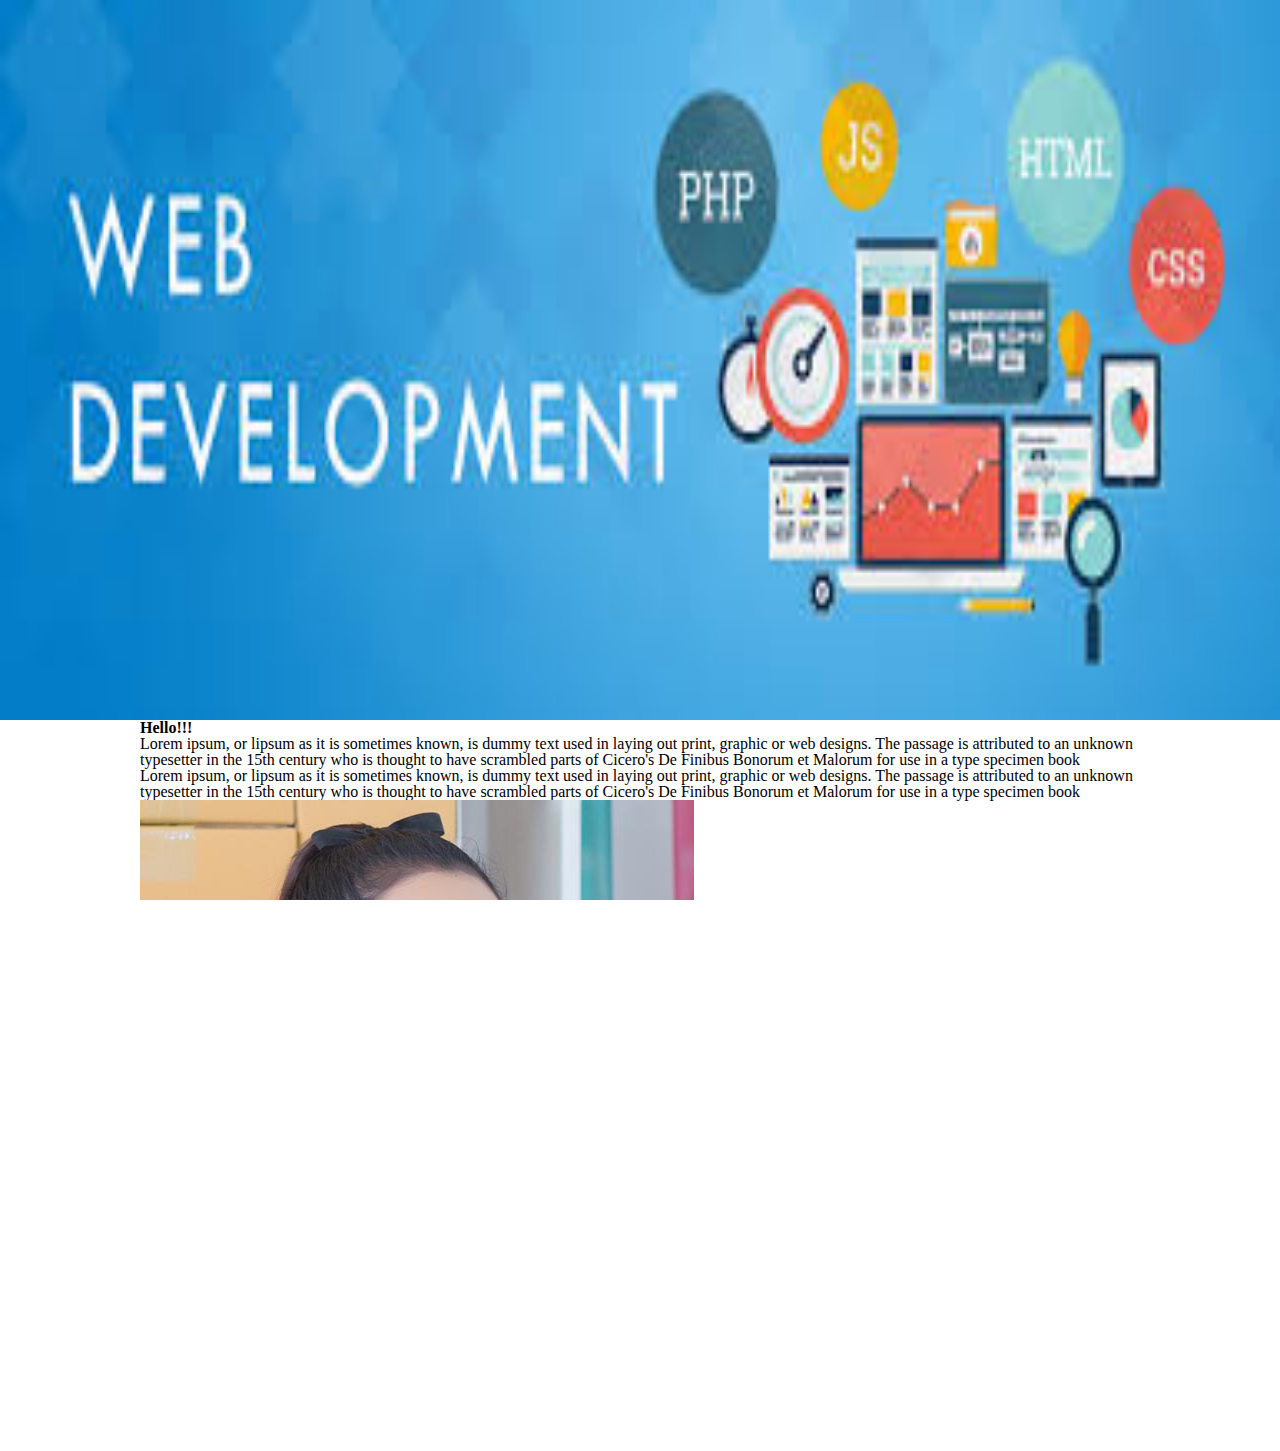
<file: index.html>
<!DOCTYPE html>
<html>
<head>
	<title>Htm,Css,Practice</title>
	<meta charset="utf-8">
	<meta name="viewport" content="width=device-width, initial-scale=1.0">
	<link rel="stylesheet" type="text/css" href="style.css">
</head>
<body>
	<img class="banner" src="./images/banner.jpg" alt="banner">
	<div class="wrapper">
		<article class="info">
			<h2>Hello!!!</h2>
			<p>Lorem ipsum, or lipsum as it is sometimes known, is dummy text used in laying out print, graphic or web designs. The passage is attributed to an unknown typesetter in the 15th century who is thought to have scrambled parts of Cicero's De Finibus Bonorum et Malorum for use in a type specimen book</p>
			<p>Lorem ipsum, or lipsum as it is sometimes known, is dummy text used in laying out print, graphic or web designs. The passage is attributed to an unknown typesetter in the 15th century who is thought to have scrambled parts of Cicero's De Finibus Bonorum et Malorum for use in a type specimen book</p>
		</article>
		<img class="myimage" src="./images/about-me.jpg" alt="pic">
	</div>
</body>
</html>
</file>
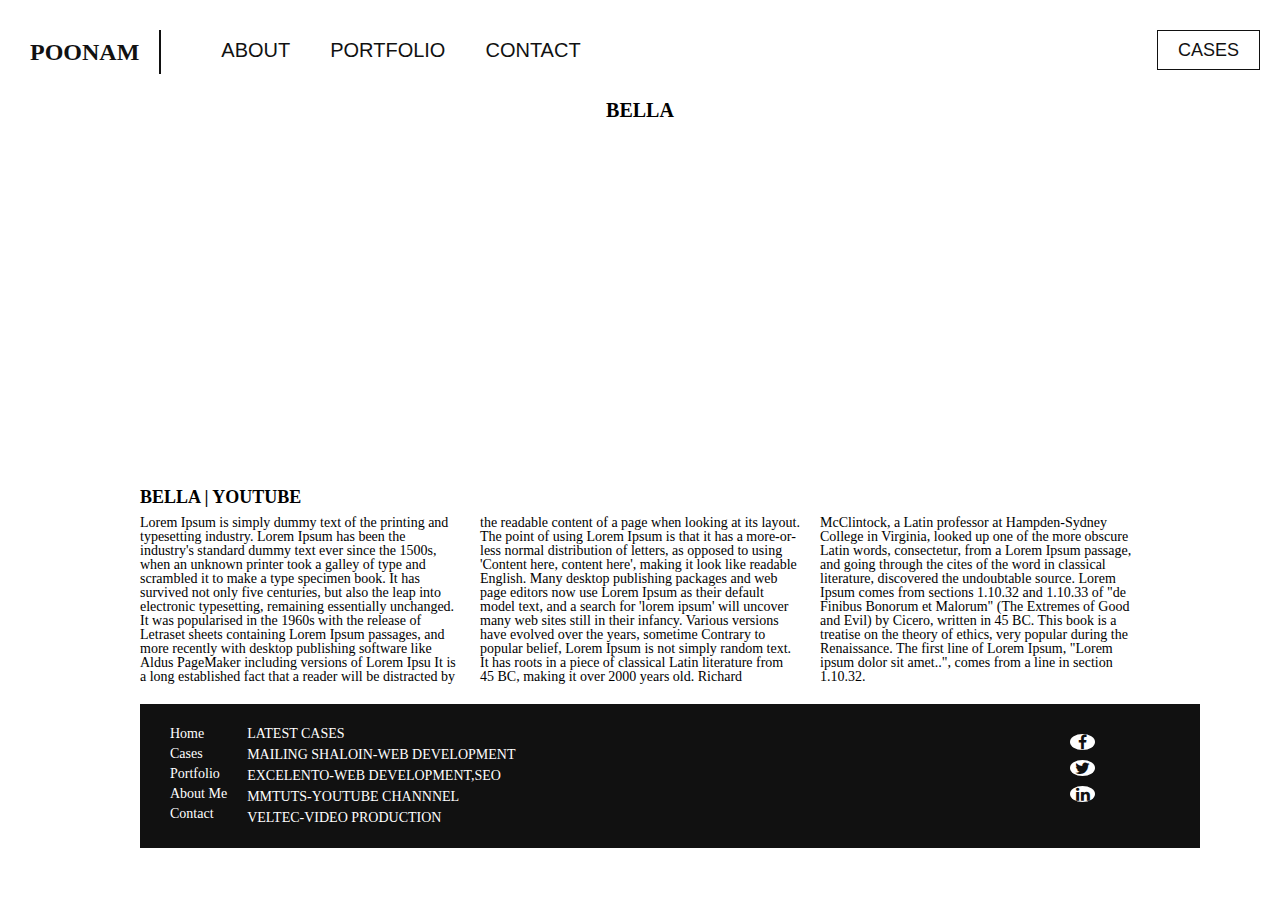
<file: case1.html>
<!DOCTYPE html>
<html>
<head>
	<title>Responsive Website</title>
	<meta charset="utf-8">
	<meta name="viewport" content="width=device-width, initial-scale=1.0">
	<link rel="stylesheet" type="text/css" href="style.css">
	<link href="https://fonts.googleapis.com/css2?family=Cormorant+Garamond:wght@300&display=swap" rel="stylesheet">
	<link rel="stylesheet" href="https://cdnjs.cloudflare.com/ajax/libs/font-awesome/4.7.0/css/font-awesome.min.css">

</head>
<body>
	<header>
	<a class="header-logo" href="#">poonam</a>
	<nav>
		<ul>
			<li><a href="about.html">About</a></li>
			<li><a href="portfolio.html">Portfolio</a></li>
			<li><a href="contact.html">Contact</a></li>
		</ul>
		<a class="header-cases" href="cases.html">Cases</a>
	</nav>	
	</header>
	<main>
		<section class="bella">
			<div class="wrapper">
				<h2>bella</h2>
				<iframe width="800" height="315" src="https://www.youtube.com/embed/WNOBl1mtsMY" frameborder="0" allow="accelerometer; autoplay; clipboard-write; encrypted-media; gyroscope; picture-in-picture" allowfullscreen></iframe>
				<article>
					<h3>bella | youtube</h3>
					<p>Lorem Ipsum is simply dummy text of the printing and typesetting industry. Lorem Ipsum has been the industry's standard dummy text ever since the 1500s, when an unknown printer took a galley of type and scrambled it to make a type specimen book. It has survived not only five centuries, but also the leap into electronic typesetting, remaining essentially unchanged. It was popularised in the 1960s with the release of Letraset sheets containing Lorem Ipsum passages, and more recently with desktop publishing software like Aldus PageMaker including versions of Lorem Ipsu
					It is a long established fact that a reader will be distracted by the readable content of a page when looking at its layout. The point of using Lorem Ipsum is that it has a more-or-less normal distribution of letters, as opposed to using 'Content here, content here', making it look like readable English. Many desktop publishing packages and web page editors now use Lorem Ipsum as their default model text, and a search for 'lorem ipsum' will uncover many web sites still in their infancy. Various versions have evolved over the years, sometime
					Contrary to popular belief, Lorem Ipsum is not simply random text. It has roots in a piece of classical Latin literature from 45 BC, making it over 2000 years old. Richard McClintock, a Latin professor at Hampden-Sydney College in Virginia, looked up one of the more obscure Latin words, consectetur, from a Lorem Ipsum passage, and going through the cites of the word in classical literature, discovered the undoubtable source. Lorem Ipsum comes from sections 1.10.32 and 1.10.33 of "de Finibus Bonorum et Malorum" (The Extremes of Good and Evil) by Cicero, written in 45 BC. This book is a treatise on the theory of ethics, very popular during the Renaissance. The first line of Lorem Ipsum, "Lorem ipsum dolor sit amet..", comes from a line in section 1.10.32.
					</p>
				</article>
			</div>
		</section>
	</main>
	<div class="wrapper">
		<footer>
			<ul class="main-list">
				<li><a href="">Home</a></li>
				<li><a href="">Cases</a></li>
				<li><a href="">Portfolio</a></li>
				<li><a href="">About Me</a></li>
				<li><a href="">Contact</a></li>
			</ul>
			<ul class="second-list">
				<li><p>Latest Cases</p></li>
				<li><a href="">Mailing Shaloin-web development</a></li>
				<li><a href="">excelento-web development,seo</a></li>
				<li><a href="">mmtuts-youtube channnel</a></li>
				<li><a href="">veltec-video production</a></li>
			</ul>
			<div class="footer-img">
				<a href="#" class="fa fa-facebook"></a>
				<a href="#" class="fa fa-twitter"></a>
				<a href="#" class="fa fa-linkedin"></a>
			</div>
		</footer>
	</div>
</body>
</html>
</file>
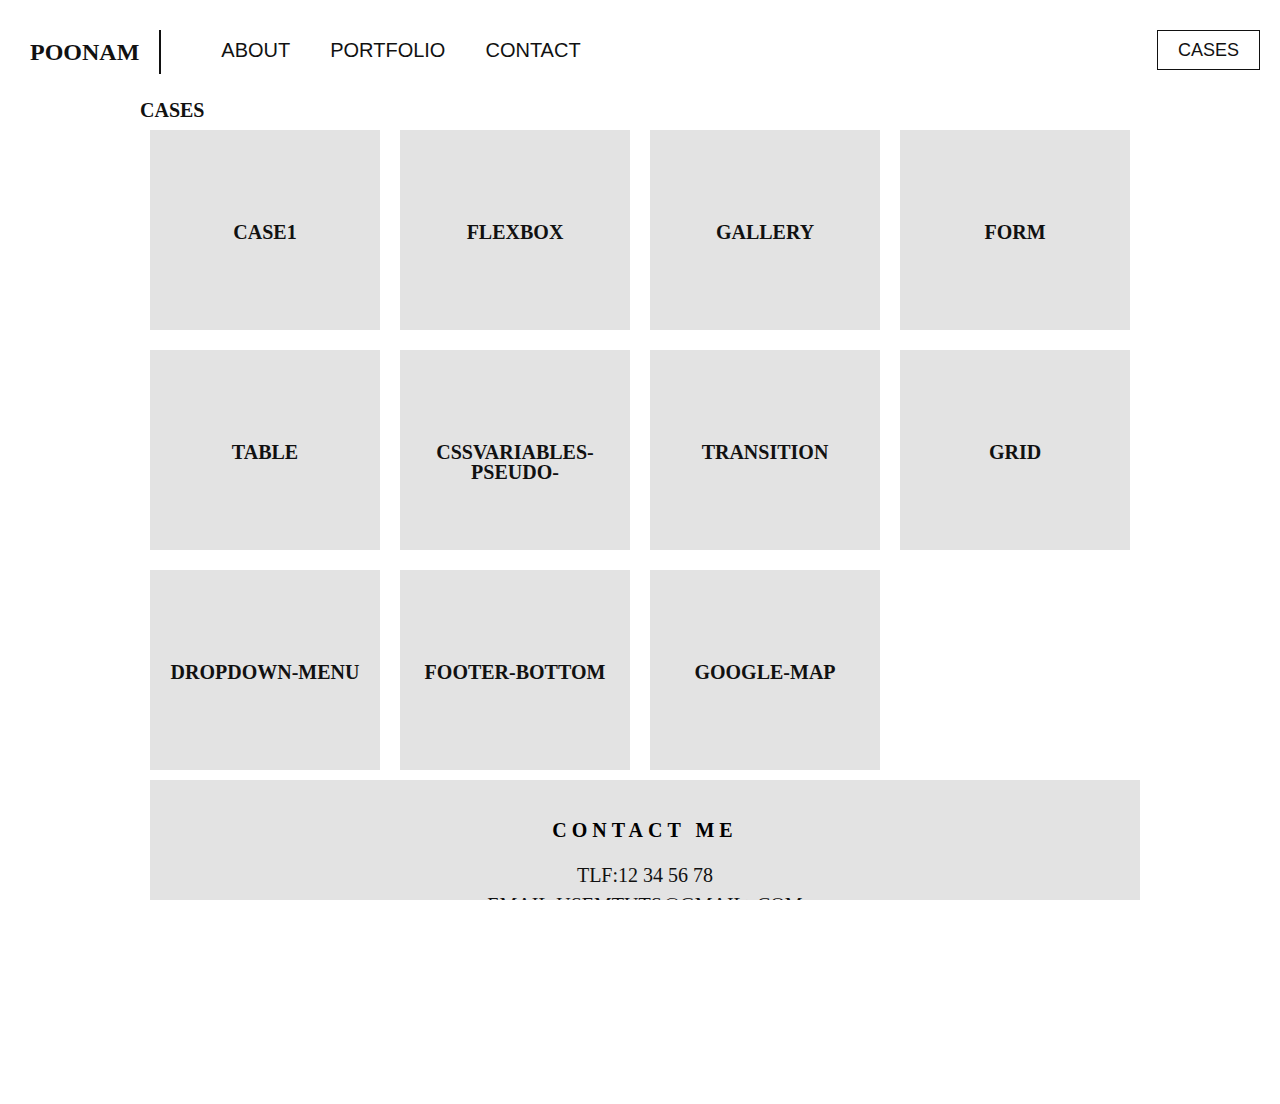
<file: cases.html>
<!DOCTYPE html>
<html>
<head>
	<title>Responsive Website</title>
	<meta charset="utf-8">
	<meta name="viewport" content="width=device-width, initial-scale=1.0">
	<link rel="stylesheet" type="text/css" href="style.css">
	<link href="https://fonts.googleapis.com/css2?family=Cormorant+Garamond:wght@300&display=swap" rel="stylesheet">
	<link rel="stylesheet" href="https://cdnjs.cloudflare.com/ajax/libs/font-awesome/4.7.0/css/font-awesome.min.css">

</head>
<body>
	<header>
	<a class="header-logo" href="#">poonam</a>
	<nav>
		<ul>
			<li><a href="about.html">About</a></li>
			<li><a href="portfolio.html">Portfolio</a></li>
			<li><a href="contact.html">Contact</a></li>
		</ul>
		<a class="header-cases" href="cases.html">Cases</a>
	</nav>	
	</header>
	<main>
		<section class="cases-links">
			<div class="wrapper">
				<h2>Cases</h2>
				<a href="case1.html">
					<div class="cases-link"><p>Case1</p></div>
				</a>
				<a href="flexbox.html">
					<div class="cases-link"><p>Flexbox</p></div>
				</a>
				<a href="gallery.html">
					<div class="cases-link"><p>Gallery</p></div>
				</a>
				<a href="form.html">
					<div class="cases-link"><p>Form</p></div>
				</a>
				<a href="table.html">
					<div class="cases-link" ><p>Table</p></div>
				</a>
				<a href="cssvariables-pseudo-transition.html">
					<div class="cases-link"><p>CssVariables-pseudo-</p></div>
				</a>
				<a href="transition.html">
					<div class="cases-link"><p>Transition</p></div>
				</a>
				<a href="grid.html">
					<div class="cases-link"><p>Grid</p></div>
				</a>
				<a href="dropdownmenu.html">
					<div class="cases-link"><p>Dropdown-Menu</p></div>
				</a>
				<a href="footerbottom.html">
					<div class="cases-link"><p>Footer-bottom</p></div>
				</a>
				<a href="googlemap.html">
					<div class="cases-link"><p>Google-Map</p></div>
				</a>
				<div class="cases-bottom">
					<h3>contact me</h3>
					<p>TLF:12 34 56 78</p>
					<p>EMAIL:USEMTUTS@GMAIL>COM</p>
				</div>
			</div>	
		</section>
	</main>
	<div class="wrapper">
		<footer>
			<ul class="main-list">
				<li><a href="">Home</a></li>
				<li><a href="">Cases</a></li>
				<li><a href="">Portfolio</a></li>
				<li><a href="">About Me</a></li>
				<li><a href="">Contact</a></li>
			</ul>
			<ul class="second-list">
				<li><p>Latest Cases</p></li>
				<li><a href="">Mailing Shaloin-web development</a></li>
				<li><a href="">excelento-web development,seo</a></li>
				<li><a href="">mmtuts-youtube channnel</a></li>
				<li><a href="">veltec-video production</a></li>
			</ul>
			<div class="footer-img">
				<a href="#" class="fa fa-facebook"></a>
				<a href="#" class="fa fa-twitter"></a>
				<a href="#" class="fa fa-linkedin"></a>
			</div>
		</footer>
	</div>
</body>
</html>
</file>
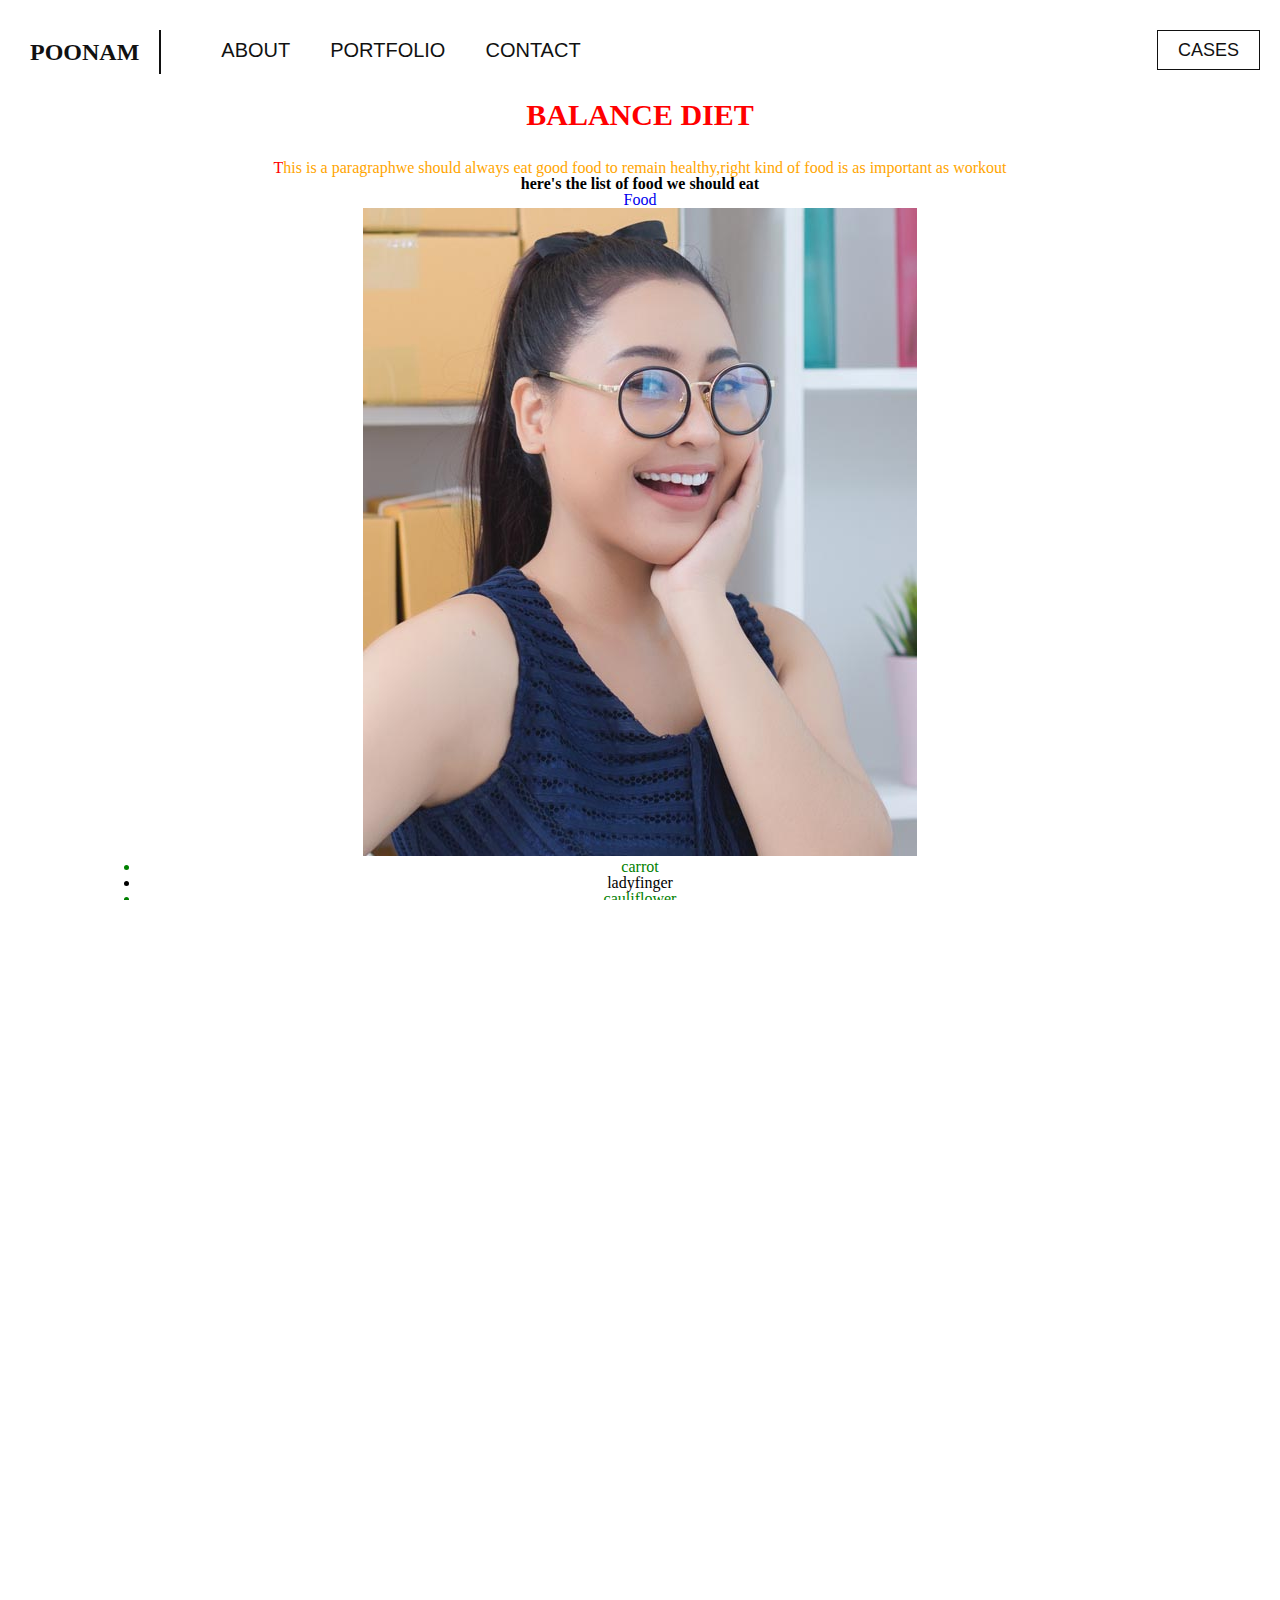
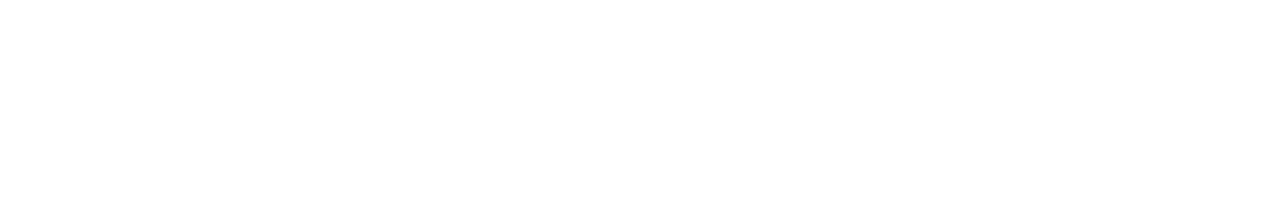
<file: cssvariables-pseudo-transition.html>
<!DOCTYPE html>
<html>
<head>
	<title>Responsive Website</title>
	<meta charset="utf-8">
	<meta name="viewport" content="width=device-width, initial-scale=1.0">
	<link rel="stylesheet" type="text/css" href="style.css">
	<link href="https://fonts.googleapis.com/css2?family=Cormorant+Garamond:wght@300&display=swap" rel="stylesheet">
	<link rel="stylesheet" href="https://cdnjs.cloudflare.com/ajax/libs/font-awesome/4.7.0/css/font-awesome.min.css">

</head>
<body>
	<header>
	<a class="header-logo" href="#">poonam</a>
	<nav>
		<ul>
			<li><a href="about.html">About</a></li>
			<li><a href="portfolio.html">Portfolio</a></li>
			<li><a href="contact.html">Contact</a></li>
		</ul>
		<a class="header-cases" href="cases.html">Cases</a>
	</nav>	
	</header>
	<main>
		<section class="cssvariables-p-t">
			<div class="wrapper">
				<h2>Balance Diet</h2>
				<p>we should always eat good food to remain healthy,right kind of food is as important as workout</p>
				<h3>here's the list of food we should eat</h3>
				<a href="https://foodblog.com">Food</a>
				<ul>
					<li>carrot</li>
					<li>ladyfinger</li>
					<li>cauliflower</li>
					<li>cabbage</li>
					<li>potato</li>
					<li>tomato</li>
				</ul>
				<article>
					<img src="images/about-me.jpg">
					<p>Lorem Ipsum is simply dummy text of the printing and typesetting industry. Lorem Ipsum has been the industry's standard dummy text ever since the 1500s, when an unknown printer took a galley of type and scrambled it to make a type speci</p>
				</article>
			</div>
		</section>
	</main>
	<div class="wrapper">
		<footer>
			<ul class="main-list">
				<li><a href="">Home</a></li>
				<li><a href="caess.html">Cases</a></li>
				<li><a href="">Portfolio</a></li>
				<li><a href="">About Me</a></li>
				<li><a href="">Contact</a></li>
			</ul>
			<ul class="second-list">
				<li><p>Latest Cases</p></li>
				<li><a href="">Mailing Shaloin-web development</a></li>
				<li><a href="">excelento-web development,seo</a></li>
				<li><a href="">mmtuts-youtube channnel</a></li>
				<li><a href="">veltec-video production</a></li>
			</ul>
			<div class="footer-img">
				<a href="#" class="fa fa-facebook"></a>
				<a href="#" class="fa fa-twitter"></a>
				<a href="#" class="fa fa-linkedin"></a>
			</div>
		</footer>
	</div>
</body>
</html>
</file>
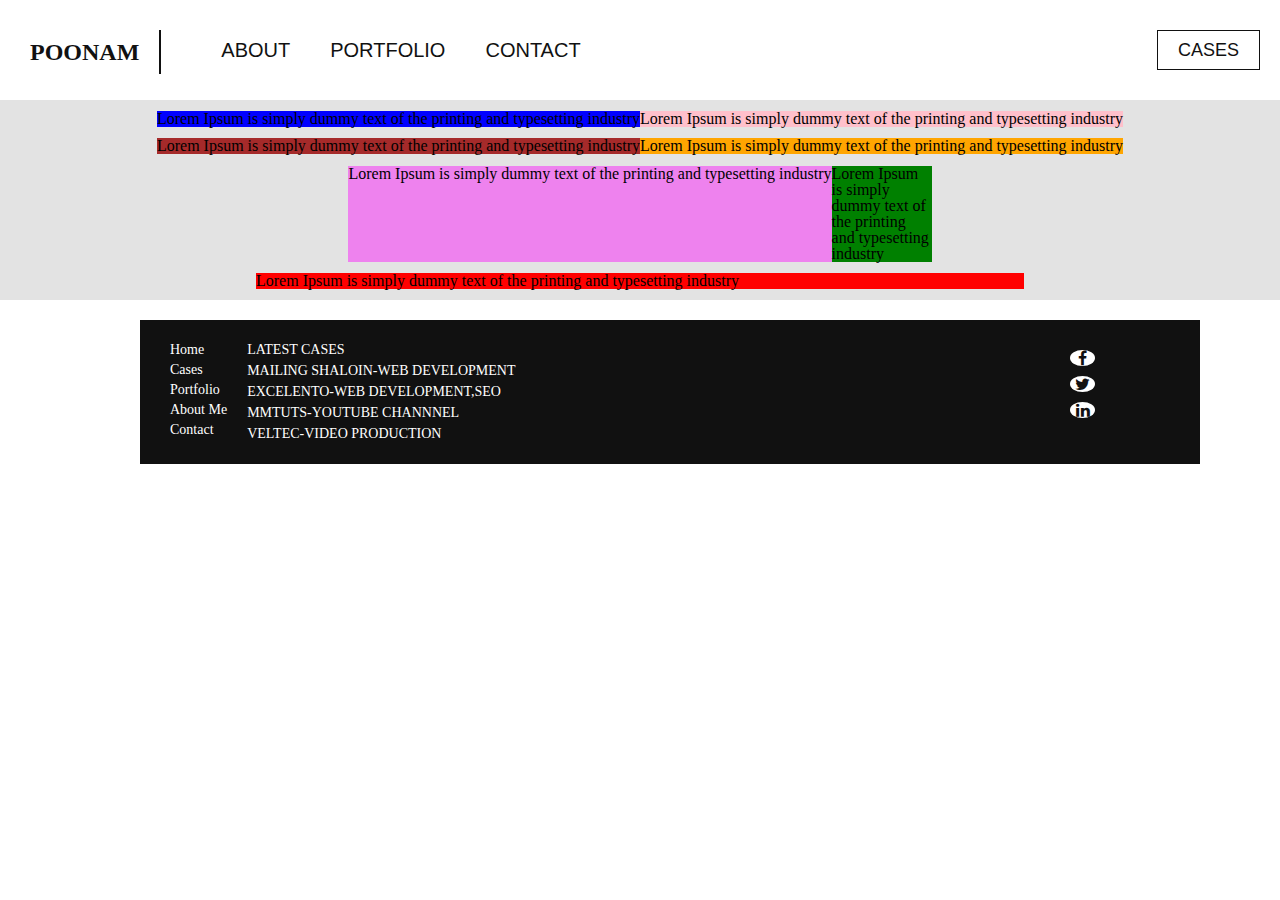
<file: flexbox.html>
<!DOCTYPE html>
<html>
<head>
	<title>Responsive Website</title>
	<meta charset="utf-8">
	<meta name="viewport" content="width=device-width, initial-scale=1.0">
	<link rel="stylesheet" type="text/css" href="style.css">
	<link href="https://fonts.googleapis.com/css2?family=Cormorant+Garamond:wght@300&display=swap" rel="stylesheet">
	<link rel="stylesheet" href="https://cdnjs.cloudflare.com/ajax/libs/font-awesome/4.7.0/css/font-awesome.min.css">
</head>
<body>
	<header>
	<a class="header-logo" href="#">poonam</a>
	<nav>
		<ul>
			<li><a href="about.html">About</a></li>
			<li><a href="portfolio.html">Portfolio</a></li>
			<li><a href="contact.html">Contact</a></li>
		</ul>
		<a class="header-cases" href="cases.html">Cases</a>
	</nav>	
	</header>
	<main>
		<div class="container">
			<div class="items1" style="background-color: red">
				<p>Lorem Ipsum is simply dummy text of the printing and typesetting industry</p>
			</div>
			<div class="items2" style="background-color:green">
				<p>Lorem Ipsum is simply dummy text of the printing and typesetting industry</p>
			</div>	
			<div class="items" style="background-color:blue">
				<p>Lorem Ipsum is simply dummy text of the printing and typesetting industry</p>
			</div>	
			<div class="items" style="background-color:pink">
				<p>Lorem Ipsum is simply dummy text of the printing and typesetting industry</p>
			</div>	
			<div class="items" style="background-color:brown">
				<p>Lorem Ipsum is simply dummy text of the printing and typesetting industry</p>
			</div>	
			<div class="items" style="background-color:orange">
				<p>Lorem Ipsum is simply dummy text of the printing and typesetting industry</p>
			</div>	
			<div class="items" style="background-color:violet">
				<p>Lorem Ipsum is simply dummy text of the printing and typesetting industry</p>
			</div>		
		</div>
	</main>
		
	<div class="wrapper">
		<footer>
			<ul class="main-list">
				<li><a href="">Home</a></li>
				<li><a href="">Cases</a></li>
				<li><a href="">Portfolio</a></li>
				<li><a href="">About Me</a></li>
				<li><a href="">Contact</a></li>
			</ul>
			<ul class="second-list">
				<li><p>Latest Cases</p></li>
				<li><a href="">Mailing Shaloin-web development</a></li>
				<li><a href="">excelento-web development,seo</a></li>
				<li><a href="">mmtuts-youtube channnel</a></li>
				<li><a href="">veltec-video production</a></li>
			</ul>
			<div class="footer-img">
				<a href="#" class="fa fa-facebook"></a>
				<a href="#" class="fa fa-twitter"></a>
				<a href="#" class="fa fa-linkedin"></a>
			</div>
		</footer>
	</div>
</body>
</html>
</file>
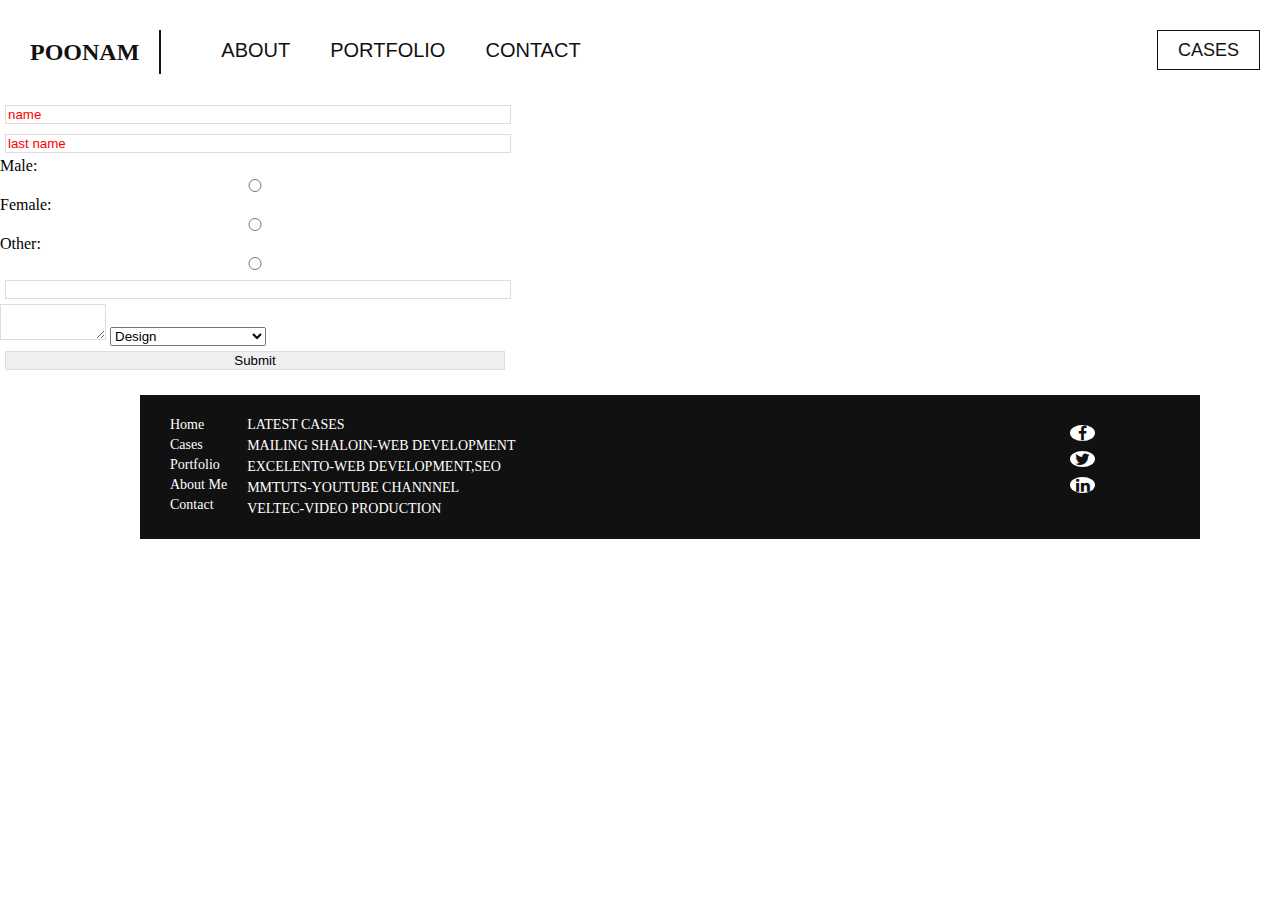
<file: form.html>
<!DOCTYPE html>
<html>
<head>
	<title>Responsive Website</title>
	<meta charset="utf-8">
	<meta name="viewport" content="width=device-width, initial-scale=1.0">
	<link rel="stylesheet" type="text/css" href="style.css">
	<link href="https://fonts.googleapis.com/css2?family=Cormorant+Garamond:wght@300&display=swap" rel="stylesheet">
	<link rel="stylesheet" href="https://cdnjs.cloudflare.com/ajax/libs/font-awesome/4.7.0/css/font-awesome.min.css">

</head>
<body>
	<header>
	<a class="header-logo" href="#">poonam</a>
	<nav>
		<ul>
			<li><a href="about.html">About</a></li>
			<li><a href="portfolio.html">Portfolio</a></li>
			<li><a href="contact.html">Contact</a></li>
		</ul>
		<a class="header-cases" href="cases.html">Cases</a>
	</nav>	
	</header>
	<main>
		<form>
			<input type="text" name="name" placeholder="name">
			<input type="text" name="lastname" placeholder="last name">
			Male:<input type="radio" name="gender" value="male">
			Female:<input type="radio" name="gender" value="female">
			Other:<input type="radio" name="gender" value="Other">
			<input type="password" name="password">
			<textarea name="textarea"></textarea>
			<select name="web development">
				<option value="design">Design</option>
				<option value="Frontend">Frontend development</option>
				<option value="backend">Backend development</option>
			</select>
			<input type="submit" name="submit">
		</form>
	</main>
	<div class="wrapper">
		<footer>
			<ul class="main-list">
				<li><a href="">Home</a></li>
				<li><a href="">Cases</a></li>
				<li><a href="">Portfolio</a></li>
				<li><a href="">About Me</a></li>
				<li><a href="">Contact</a></li>
			</ul>
			<ul class="second-list">
				<li><p>Latest Cases</p></li>
				<li><a href="">Mailing Shaloin-web development</a></li>
				<li><a href="">excelento-web development,seo</a></li>
				<li><a href="">mmtuts-youtube channnel</a></li>
				<li><a href="">veltec-video production</a></li>
			</ul>
			<div class="footer-img">
				<a href="#" class="fa fa-facebook"></a>
				<a href="#" class="fa fa-twitter"></a>
				<a href="#" class="fa fa-linkedin"></a>
			</div>
		</footer>
	</div>
</body>
</html>
</file>
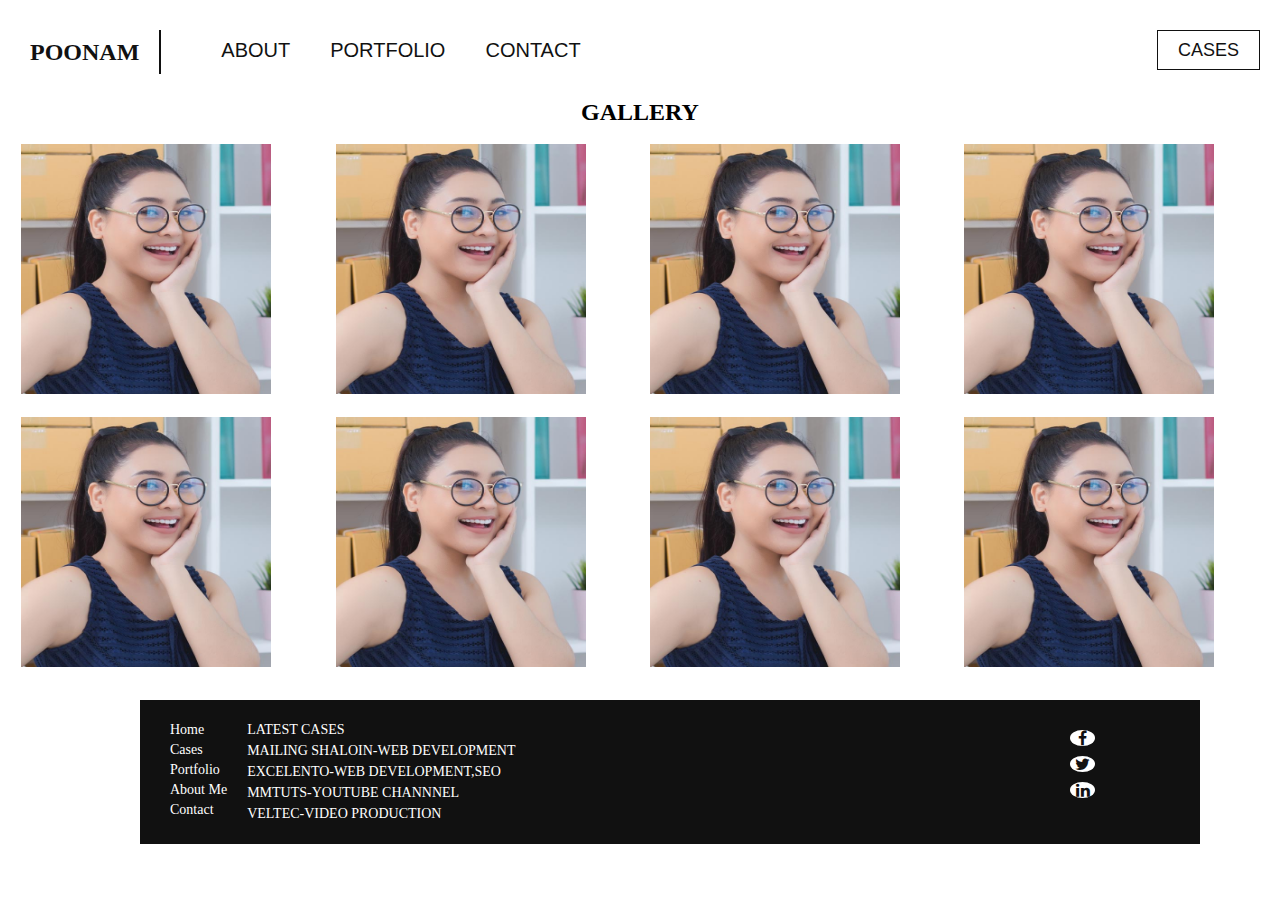
<file: gallery.html>
<!DOCTYPE html>
<html>
<head>
	<title>Responsive Website</title>
	<meta charset="utf-8">
	<meta name="viewport" content="width=device-width, initial-scale=1.0">
	<link rel="stylesheet" type="text/css" href="style.css">
	<link href="https://fonts.googleapis.com/css2?family=Cormorant+Garamond:wght@300&display=swap" rel="stylesheet">
	<link rel="stylesheet" href="https://cdnjs.cloudflare.com/ajax/libs/font-awesome/4.7.0/css/font-awesome.min.css">

</head>
<body>
	<header>
	<a class="header-logo" href="#">poonam</a>
	<nav>
		<ul>
			<li><a href="about.html">About</a></li>
			<li><a href="portfolio.html">Portfolio</a></li>
			<li><a href="contact.html">Contact</a></li>
		</ul>
		<a class="header-cases" href="cases.html">Cases</a>
	</nav>	
	</header>
	<main>
		<div class="gallery-heading">
			<h2>Gallery</h2>
		</div>
		<section class="gallery-container">
			<a href="#" class="gallery-item">
				<img src="images/about-me.jpg">
			</a>
			<a href="#" class="gallery-item">
				<img src="images/about-me.jpg">
			</a>
			<a href="#" class="gallery-item">
				<img src="images/about-me.jpg">
			</a>
			<a href="#" class="gallery-item">
				<img src="images/about-me.jpg">
			</a>
			<a href="#" class="gallery-item">
				<img src="images/about-me.jpg">
			</a>
			<a href="#" class="gallery-item">
				<img src="images/about-me.jpg">
			</a>
			<a href="#" class="gallery-item">
				<img src="images/about-me.jpg">
			</a>
			<a href="#" class="gallery-item">
				<img src="images/about-me.jpg">
			</a>
		</section>
	</main>
	<div class="wrapper">
		<footer>
			<ul class="main-list">
				<li><a href="">Home</a></li>
				<li><a href="">Cases</a></li>
				<li><a href="">Portfolio</a></li>
				<li><a href="">About Me</a></li>
				<li><a href="">Contact</a></li>
			</ul>
			<ul class="second-list">
				<li><p>Latest Cases</p></li>
				<li><a href="">Mailing Shaloin-web development</a></li>
				<li><a href="">excelento-web development,seo</a></li>
				<li><a href="">mmtuts-youtube channnel</a></li>
				<li><a href="">veltec-video production</a></li>
			</ul>
			<div class="footer-img">
				<a href="#" class="fa fa-facebook"></a>
				<a href="#" class="fa fa-twitter"></a>
				<a href="#" class="fa fa-linkedin"></a>
			</div>
		</footer>
	</div>
</body>
</html>
</file>
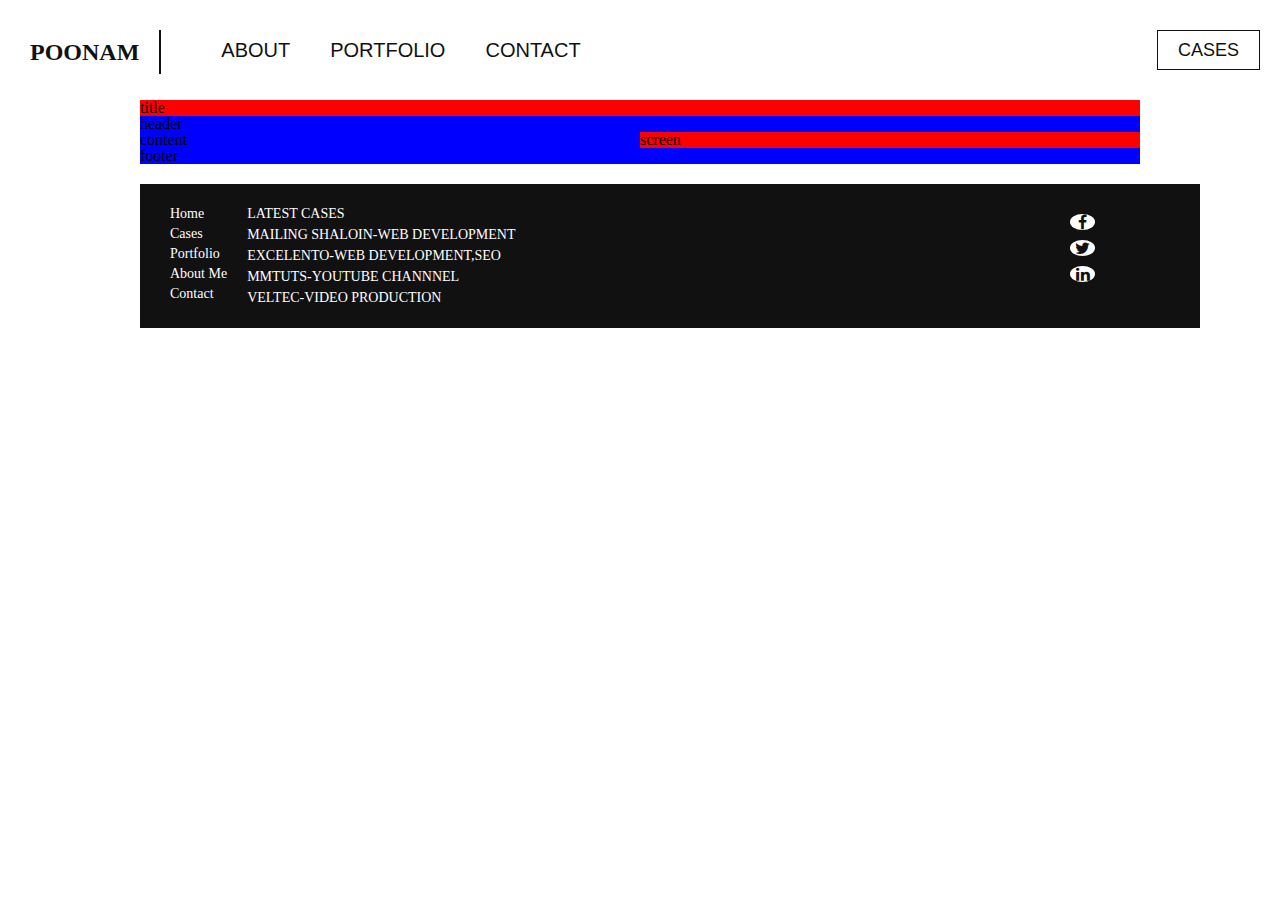
<file: grid.html>
<!DOCTYPE html>
<html>
<head>
	<title>Responsive Website</title>
	<meta charset="utf-8">
	<meta name="viewport" content="width=device-width, initial-scale=1.0">
	<link rel="stylesheet" type="text/css" href="style.css">
	<link href="https://fonts.googleapis.com/css2?family=Cormorant+Garamond:wght@300&display=swap" rel="stylesheet">
	<link rel="stylesheet" href="https://cdnjs.cloudflare.com/ajax/libs/font-awesome/4.7.0/css/font-awesome.min.css">
</head>
<body>
	<header>
	<a class="header-logo" href="#">poonam</a>
	<nav>
		<ul>
			<li><a href="about.html">About</a></li>
			<li><a href="portfolio.html">Portfolio</a></li>
			<li><a href="contact.html">Contact</a></li>
		</ul>
		<a class="header-cases" href="cases.html">Cases</a>
	</nav>	
	</header>
	<main>
		<section class="grid">
			<div class="header">header</div>
			<div class="title">title</div>
			<div class="content">content</div>
			<div class="screen">screen</div>
			<div class="footer">footer</div>
		</section>
	</main>
	<div class="wrapper">
		<footer>
			<ul class="main-list">
				<li><a href="">Home</a></li>
				<li><a href="caess.html">Cases</a></li>
				<li><a href="">Portfolio</a></li>
				<li><a href="">About Me</a></li>
				<li><a href="">Contact</a></li>
			</ul>
			<ul class="second-list">
				<li><p>Latest Cases</p></li>
				<li><a href="">Mailing Shaloin-web development</a></li>
				<li><a href="">excelento-web development,seo</a></li>
				<li><a href="">mmtuts-youtube channnel</a></li>
				<li><a href="">veltec-video production</a></li>
			</ul>
			<div class="footer-img">
				<a href="#" class="fa fa-facebook"></a>
				<a href="#" class="fa fa-twitter"></a>
				<a href="#" class="fa fa-linkedin"></a>
			</div>
		</footer>
	</div>
</body>
</html>
</file>
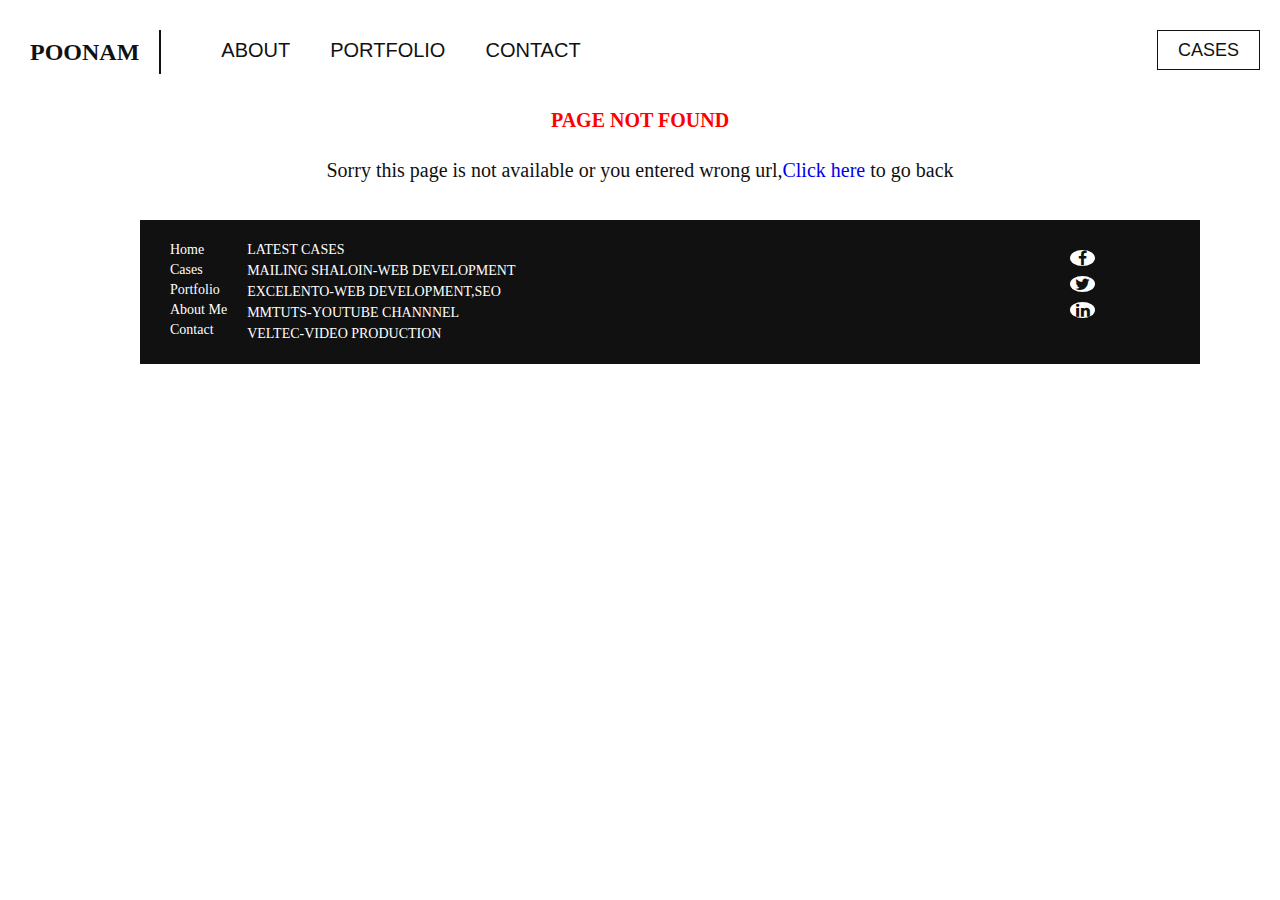
<file: pagenotfound.html>
<!DOCTYPE html>
<html>
<head>
	<title>Responsive Website</title>
	<meta charset="utf-8">
	<meta name="viewport" content="width=device-width, initial-scale=1.0">
	<link rel="stylesheet" type="text/css" href="style.css">
	<link href="https://fonts.googleapis.com/css2?family=Cormorant+Garamond:wght@300&display=swap" rel="stylesheet">
	<link rel="stylesheet" href="https://cdnjs.cloudflare.com/ajax/libs/font-awesome/4.7.0/css/font-awesome.min.css">

</head>
<body>
	<header>
	<a class="header-logo" href="#">poonam</a>
	<nav>
		<ul>
			<li><a href="about.html">About</a></li>
			<li><a href="portfolio.html">Portfolio</a></li>
			<li><a href="contact.html">Contact</a></li>
		</ul>
		<a class="header-cases" href="cases.html">Cases</a>
	</nav>	
	</header>
	<main>
		<section class="page-not-found">
			<div class="wrapper">
				<h2>Page not found</h2>
				<p>Sorry this page is not available or you entered wrong url,<a href="INDEX.HTML">Click here</a> to go back</p>
			</div>
		</section>
	</main>
	<div class="wrapper">
		<footer>
			<ul class="main-list">
				<li><a href="">Home</a></li>
				<li><a href="caess.html">Cases</a></li>
				<li><a href="">Portfolio</a></li>
				<li><a href="">About Me</a></li>
				<li><a href="">Contact</a></li>
			</ul>
			<ul class="second-list">
				<li><p>Latest Cases</p></li>
				<li><a href="">Mailing Shaloin-web development</a></li>
				<li><a href="">excelento-web development,seo</a></li>
				<li><a href="">mmtuts-youtube channnel</a></li>
				<li><a href="">veltec-video production</a></li>
			</ul>
			<div class="footer-img">
				<a href="#" class="fa fa-facebook"></a>
				<a href="#" class="fa fa-twitter"></a>
				<a href="#" class="fa fa-linkedin"></a>
			</div>
		</footer>
	</div>
</body>
</html>
</file>
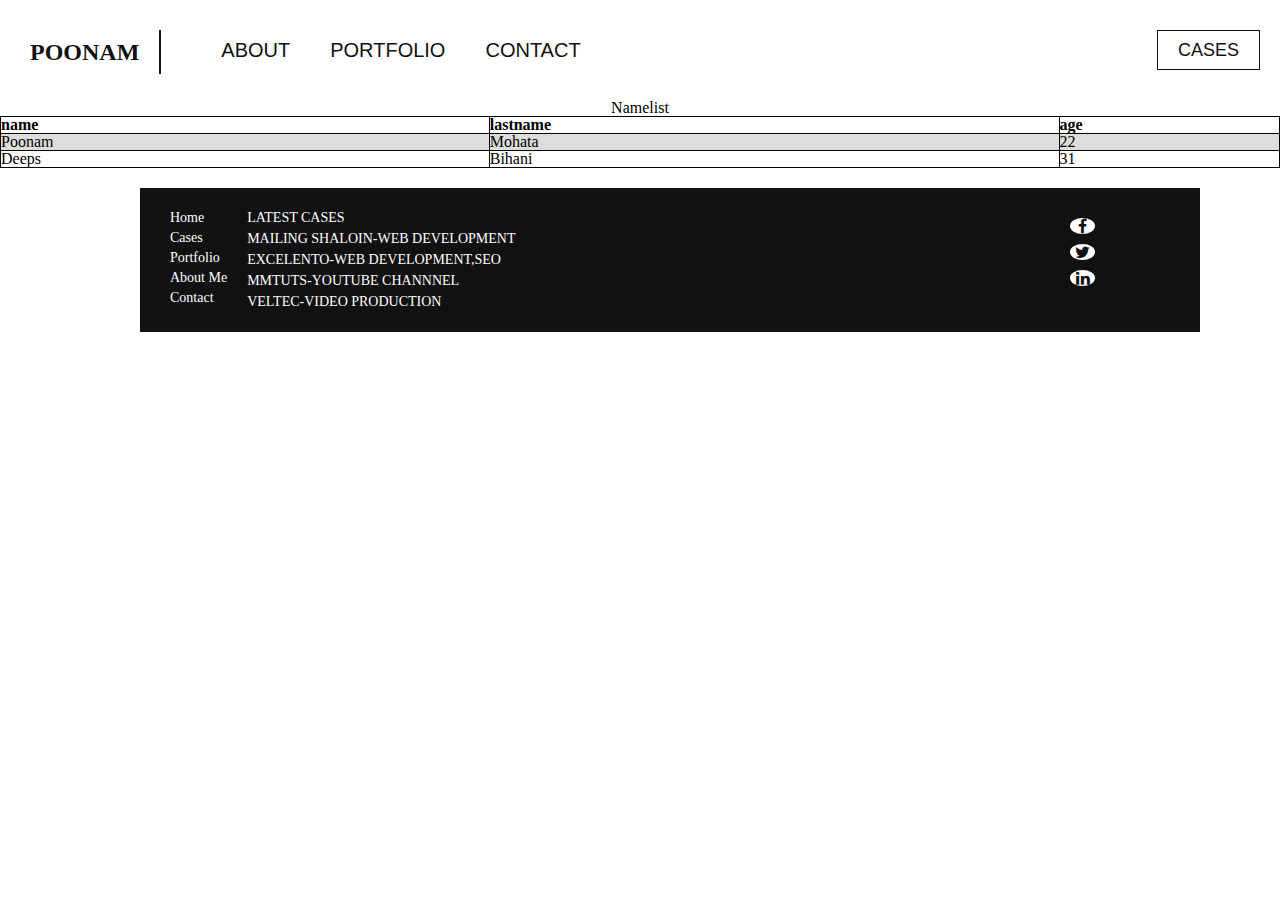
<file: table.html>
<!DOCTYPE html>
<html>
<head>
	<title>Responsive Website</title>
	<meta charset="utf-8">
	<meta name="viewport" content="width=device-width, initial-scale=1.0">
	<link rel="stylesheet" type="text/css" href="style.css">
	<link href="https://fonts.googleapis.com/css2?family=Cormorant+Garamond:wght@300&display=swap" rel="stylesheet">
	<link rel="stylesheet" href="https://cdnjs.cloudflare.com/ajax/libs/font-awesome/4.7.0/css/font-awesome.min.css">

</head>
<body>
	<header>
	<a class="header-logo" href="#">poonam</a>
	<nav>
		<ul>
			<li><a href="about.html">About</a></li>
			<li><a href="portfolio.html">Portfolio</a></li>
			<li><a href="contact.html">Contact</a></li>
		</ul>
		<a class="header-cases" href="cases.html">Cases</a>
	</nav>	
	</header>
	<main>
		<table>
			<caption>Namelist</caption>
			<tr>
				<th>name</th>
				<th>lastname</th>
				<th>age</th>
			</tr>
			<tr>
				<td>Poonam</td>
				<td>Mohata</td>
				<td>22</td>
			</tr>
			<tr>
				<td>Deeps</td>
				<td>Bihani</td>
				<td>31</td>
			</tr>	
		</table>
	</main>
	<div class="wrapper">
		<footer>
			<ul class="main-list">
				<li><a href="">Home</a></li>
				<li><a href="">Cases</a></li>
				<li><a href="">Portfolio</a></li>
				<li><a href="">About Me</a></li>
				<li><a href="">Contact</a></li>
			</ul>
			<ul class="second-list">
				<li><p>Latest Cases</p></li>
				<li><a href="">Mailing Shaloin-web development</a></li>
				<li><a href="">excelento-web development,seo</a></li>
				<li><a href="">mmtuts-youtube channnel</a></li>
				<li><a href="">veltec-video production</a></li>
			</ul>
			<div class="footer-img">
				<a href="#" class="fa fa-facebook"></a>
				<a href="#" class="fa fa-twitter"></a>
				<a href="#" class="fa fa-linkedin"></a>
			</div>
		</footer>
	</div>
</body>
</html>
</file>
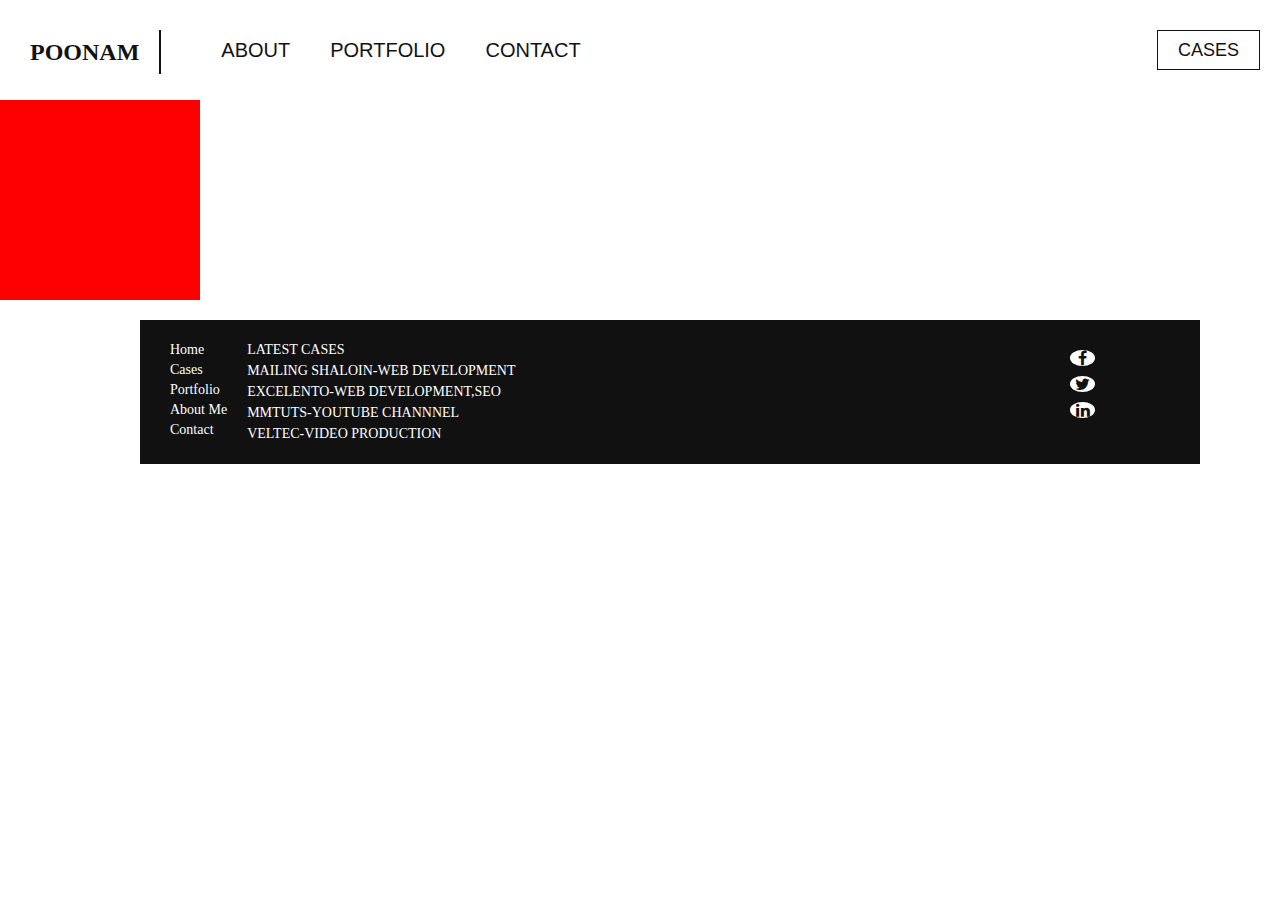
<file: transition.html>
<!DOCTYPE html>
<html>
<head>
	<title>Responsive Website</title>
	<meta charset="utf-8">
	<meta name="viewport" content="width=device-width, initial-scale=1.0">
	<link rel="stylesheet" type="text/css" href="style.css">
	<link href="https://fonts.googleapis.com/css2?family=Cormorant+Garamond:wght@300&display=swap" rel="stylesheet">
	<link rel="stylesheet" href="https://cdnjs.cloudflare.com/ajax/libs/font-awesome/4.7.0/css/font-awesome.min.css">
</head>
<body>
	<header>
	<a class="header-logo" href="#">poonam</a>
	<nav>
		<ul>
			<li><a href="about.html">About</a></li>
			<li><a href="portfolio.html">Portfolio</a></li>
			<li><a href="contact.html">Contact</a></li>
		</ul>
		<a class="header-cases" href="cases.html">Cases</a>
	</nav>	
	</header>
	<main>
		<section class="transition">
			<div>
			</div>
		</section>
	</main>
	<div class="wrapper">
		<footer>
			<ul class="main-list">
				<li><a href="">Home</a></li>
				<li><a href="caess.html">Cases</a></li>
				<li><a href="">Portfolio</a></li>
				<li><a href="">About Me</a></li>
				<li><a href="">Contact</a></li>
			</ul>
			<ul class="second-list">
				<li><p>Latest Cases</p></li>
				<li><a href="">Mailing Shaloin-web development</a></li>
				<li><a href="">excelento-web development,seo</a></li>
				<li><a href="">mmtuts-youtube channnel</a></li>
				<li><a href="">veltec-video production</a></li>
			</ul>
			<div class="footer-img">
				<a href="#" class="fa fa-facebook"></a>
				<a href="#" class="fa fa-twitter"></a>
				<a href="#" class="fa fa-linkedin"></a>
			</div>
		</footer>
	</div>
</body>
</html>
</file>
<file: style.css>
/*
html5doctor.com Reset Stylesheet
v1.6.1
Last Updated: 2010-09-17
Author: Richard Clark - http://richclarkdesign.com
Twitter: @rich_clark
*/

html, body, div, span, object, iframe,
h1, h2, h3, h4, h5, h6, p, blockquote, pre,
abbr, address, cite, code,
del, dfn, em, img, ins, kbd, q, samp,
small, strong, sub, sup, var,
b, i,
dl, dt, dd, ol, ul, li,
fieldset, form, label, legend,
table, caption, tbody, tfoot, thead, tr, th, td,
article, aside, canvas, details, figcaption, figure,
footer, header, hgroup, menu, nav, section, summary,
time, mark, audio, video {
    margin:0;
    padding:0;
    border:0;
    outline:0;
    font-size:100%;
    vertical-align:baseline;
    background:transparent;
}

body {
    line-height:1;
}

article,aside,details,figcaption,figure,
footer,header,hgroup,menu,nav,section {
    display:block;
}

nav ul {
    list-style:none;
}

blockquote, q {
    quotes:none;
}

blockquote:before, blockquote:after,
q:before, q:after {
    content:'';
    content:none;
}

a {
    margin:0;
    padding:0;
    font-size:100%;
    vertical-align:baseline;
    background:transparent;
}

/* change colours to suit your needs */
ins {
    background-color:#ff9;
    color:#000;
    text-decoration:none;
}

/* change colours to suit your needs */
mark {
    background-color:#ff9;
    color:#000;
    font-style:italic;
    font-weight:bold;
}

del {
    text-decoration: line-through;
}

abbr[title], dfn[title] {
    border-bottom:1px dotted;
    cursor:help;
}

table {
    /*--border-collapse:collapse;
    border-spacing:0;--*/
}

/* change border colour to suit your needs */
hr {
    display:block;
    height:1px;
    border:0;  
    border-top:1px solid #cccccc;
    margin:1em 0;
    padding:0;
}

input, select {
    vertical-align:middle;
}
*{
    text-decoration: none;
}
html,body
{
    width: 100%;
    height: 100%;
    margin: 0px;
    padding: 0px;
    overflow-x: hidden; 
}
body{
    background-color:white;
}
header{
    background-color: white;
    width: 100%;
    height: 100px;
    position: fixed;
  
}
.header-logo{
    display:block;
    font-family: Catamaran;
    font-size: 24px;
    color: #111;
    text-transform: uppercase;
    font-weight: 900;
    text-align: center;
    margin: 0 auto;
    padding: 20px 0;
}
.header-cases{
    display: none;
}
header nav ul{
    margin: 0 auto;
    width: fit-content;
}
header nav ul li{
    list-style: none;
    display: inline-block;
    float: left;
    padding:0 20px;
}
header nav ul li a{
    font-family: arial;
    font-size: 20px;
    color: #111;
}
main{
    padding-top: 100px;
}
.banner{
    width:100%;
    height:100vh;
    background-image: url("./images/about-me.jpg");
    background-position: center;
    background-repeat: no-repeat;
    background-size: cover;
    display: table;
}
.banner-text{
    display: table-cell;
    vertical-align: middle;

}
.banner-text h2{
    font-family: Catamaran;
    font-size: 40px;
    color: white;
    text-align: center;
    font-weight: 900;
    text-shadow: 2px 2px 8px #111;
    text-transform: uppercase;
    
}
.banner-text h1{
    font-family: 'Cormorant Garamond', serif;
    font-size: 20px;
    color: white;
    font-style:italic;
    font-weight: 100;
    text-align: center;
    line-height: 20px;
    text-shadow: 2px 2px 8px #111;

}
.links div{
    width: calc(100%-32px);
    margin: 16px 16px 0;
    height: 80px;
    background-color: #f2f2f2;
}
.links div h3{
    font-family: Catamaran;
    font-size: 20px;
    color: #111;
    font-weight: 600;
    text-align: center;
    text-transform: uppercase;
    line-height: 80px;
}
footer{
    width: 100%;
    padding: 20px 30px;
    background-color: #111;
    margin-top: 20px;
    overflow: hidden;
}
footer ul{
 width:fit-content;
 float: left;
}
footer ul li{
    list-style: none;
    display: block;
}
footer ul li a{
    font-family: Catamaran;
    font-size: 14px;
    color: white;
    line-height: 20px;
}
footer .second-list{
    display: none;
}
footer .footer-img{
    width: 100px;
    float: right;
}
footer .footer-img a{
    display: block;
}
.fa{
  margin: 10px 0;
  font-size: 20px;
  width: 25px;
  text-align: center;
  text-decoration: none;
  color: #111;
  border-radius: 50%;
  background-color: white
}
@media only screen and (min-width: 768px){
.banner{
    width:100%;
    height:100vh;
    background-image: url("./images/about-me.jpg");
    background-position: 50% 30%;
    background-repeat: no-repeat;
    background-size: cover;
    display: table;
}
.banner-text h2{
    font-size: 35px; 
}
.banner-text h1{
    line-height: 25px;
}
}
@media only screen and (min-width: 1024px){
header{
    height: 80px;
}
.header-logo{
    display:inline-block;
    margin: 30px 10px;
    padding: 10px 20px;
    float: left;
    border-right: 2px solid #111;
}
header nav ul{
    float:left;
    margin: 30px 10px;
    padding: 10px 20px;
}
header nav ul li a{
    text-transform: uppercase;
}
.header-cases{
    display: inline-block;
    float: right;
    margin: 30px 20px;
    padding: 10px 20px;
    font-family: arial;
    font-size: 18px;
    color: #111;
    text-transform: uppercase;
    border:1px solid #111;
}
.banner{
    height:80vh;
    background-position: 50% 30%;
}
.banner-text h2{
    line-height: 60px;
    font-size: 60px;
}
.banner-text h1{
    width:600px;
    display:block;
    margin: 0 auto;
    font-size: 40px;
    line-height: 50px;
}
.wrapper{
    width: 1000px;
    margin: 0 auto;
}
.links div{
    margin: 20px 10px 0 ;
    height: 150px;
    background-color: #f2f2f2;
    float: left;
}
.square{
      width: 230px;
}
.rectangle{
    width: 480px;
}
.links div h3{
    font-size: 22px;
    line-height: 150px;
}
.links{
    padding-bottom: 10px;
    overflow: hidden;
}
footer .second-list{
    display: block;
    padding-left: 20px;
    text-transform: uppercase;
    line-height: 20px;
}
footer ul li p{
    font-family: Catamaran;
    font-size: 14px;
    color: white;
}
}
.cases-links{
    overflow: hidden;
}
.cases-links h2{
    font-family: Catamaran;
    font-size: 20px;
    color: #111;
    font-weight: 600;
    text-transform: uppercase;
    
}

.cases-links .wrapper .cases-link{
    width: 230px;
    height: 200px;
    background-color: #e3e3e3;
    float: left;
    margin: 10px 10px 10px;
}
.cases-links .cases-link p{
    font-family: Catamaran;
    font-size: 20px;
    color: #111;
    font-weight: 600;
    text-align: center;
    text-transform: uppercase;
    padding-top: 40%;
}
.cases-links .wrapper .cases-bottom{
    width: 990px;
    height: 150px;
    background-color:#e3e3e3;
    overflow: hidden;
    margin: 20px 10px 10px;
    text-align: center;
}
.cases-links .wrapper .cases-bottom h3{
    font-family: Catamaran;
    font-size: 20px;
    color: black;
    font-weight: 900;
    text-align: center;
    text-transform: uppercase;
    line-height: 60px;
    letter-spacing: 5px;
    padding-top: 20px;
}
.cases-links .wrapper .cases-bottom p{
    font-family: Catamaran;
    font-size: 20px;
    color: #111;
    text-transform: uppercase;
    line-height: 30px;
}
.bella h2{
    font-family: Catamaran;
    font-size: 20px;
    color: black;
    font-weight: 900;
    text-align: center;
    text-transform: uppercase;
    padding-bottom: 10px;
}
.bella iframe{
    margin: 20px 100px ;
    text-align: center;
}
.bella article h3{
    font-family: Catamaran;
    font-size: 18px;
    color: black;
    font-weight: 900;
    text-transform: uppercase;
    padding-bottom: 10px
}
.bella article p{
    font-family: Catamaran;
    font-size: 14px;
    color: black;
    column-count: 3;
    column-gap: 20px;
}

/* ---flexbox----*/
.container{
    width:100%;
    height:200px;
    background-color: #e3e3e3;
    display: flex;
    flex-flow: row wrap;  
    justify-content:center;
    align-items: stretch;
    align-content: space-evenly;  
}
.items1{
    order: 2;
    flex-basis: 60%;
}
.items2{
    order: 1;
    flex:0 1 100px;
}
/** ----gallery flex practice---*/
.gallery-heading h2{
    font-family: Catamaran;
    font-size: 24px;
    color: black;
    font-weight: 900;
    text-transform: uppercase;
    padding-bottom: 10px;
    text-align: center;
}
.gallery-container{
    display: flex;
    flex-flow: row wrap;
    justify-content: center;
}
.gallery-item{
    flex-basis: 23%;
    margin:10px;
}
.gallery-item img{
    width: 250px;
    height: 250px;
}
/*---form---*/
form{
    width: 500px;
}
input{
    width: 100%;
    margin: 5px;
}
textarea{
    resize: vertical;
    max-width: 100px;
}
input,textarea{
    outline: none;
    border: 1px solid #ddd;
}
input:focus,textare:focus{
    box-shadow: 0 0 4px rgba(255,0,0,0.5);
}
::placeholder{
    color: red;
    opacity: 1;
}
:-ms-input-placeholder{
    color: red;
}
::-ms-input-placeholder{
    color:red;
}
/*----table----*/
table{
    width: 100%;
    border-spacing:0;
}
table, th, td {
  border: 1px solid black;
  border-collapse: collapse;
}
th,td{
    text-align: left;
}
tr:nth-child(even){
    background-color: #ddd;
}
/*---page-not-found---*/
.page-not-found{
    text-align: center;
    padding: 10px;
}
.page-not-found h2{
    font-family: Catamaran;
    font-size: 20px;
    color: red;
    font-weight: 900;
    text-align: center;
    text-transform: uppercase;
    padding-bottom: 30px;
}
.page-not-found p{
    font-family: Catamaran;
    font-size: 20px;
    color: #111;
    text-align: center;
    padding-bottom: 10px;
}

/*---cssvariables-pseudo-transition----*/
.cssvariables-p-t{
    width: 100%;
    text-align: center;
}
:root{
    --text-color:red;
    --text-size:30px;
}
.cssvariables-p-t h2{
    font-family: Catamaran;
    font-size: var(--text-size);
    color: var(--text-color);
    font-weight: 900;
    text-align: center;
    text-transform: uppercase;
    padding-bottom: 30px; 
}
.cssvariables-p-t  a:hover{
    color:var(--text-color);
}
.cssvariables-p-t li:last-child{
    color:var(--text-color);
}
.cssvariables-p-t li:nth-child(2n+1){
    color:green;
}
.cssvariables-p-t p::first-line{
    color:orange;
}
.cssvariables-p-t p::first-letter{
    color:red;
}
.cssvariables-p-t p::selection{
    color:yellow;
}
.cssvariables-p-t p::before{
    content: "This is a paragraph"
}
.cssvariables-p-t ul::before{
    content: url(images/about-me.jpg)
}
/*---transition---*/
.transition div{
    width:200px;
    height: 200px;
    background-color:red;
    transition: width 2s ease-in-out 4s;
}
.transition div:hover{
    width:500px;
}
/*---grid--*/
.grid{
    width: 100%;
    display: grid;
    grid-template-columns: 1fr 500px 500px 1fr;
    grid-template-rows: 1fr 1fr 1fr 1fr;
    grid-template-areas: 
    ". title title ."
    ". header header ."
    ". content screen ."
    ". footer footer ."
}
.title{
    grid-area: title;
}
.header{
    grid-area: header;
}
.content{
    grid-area: content;
    align-self:center;
}
.screen{
    grid-area: screen;
}
.footer{
    grid-area: footer;
}
.grid div:nth-child(even){
    background-color:red;
}
.grid div:nth-child(odd){
    background-color:blue
}
@media only screen and (max-width:468px){
    .grid{
    width: 100%;
    display: grid;
    grid-template-columns:1fr 80% 1fr;
    grid-template-rows: 1fr 1fr 1fr 1fr 1fr;
    grid-template-areas: 
    ". title ."
    ". header ."
    ". content ."
    ". screen ."
    ". footer ."
}    
}
/*---dropdown menu ---*/
.drop-nav{
    width: 100%;
    height: 50px;
    background-color: white;
}
.drop-nav p{
    font-family: Catamaran;
    font-size: 24px;
    color: #111;
    font-weight: 900;
    text-transform: uppercase;
    float: left;
    padding: 12px 16px;
}
.drop-nav ul{
    float: left;   
}
.drop-nav ul li{
    float: left;
    list-style: none;
    position: relative;
}
.drop-nav ul li a{
    display: block;
    text-decoration: none;
    font-family: Catamaran;
    font-size: 16px;
    color: #111;
    font-weight: 500;
    text-transform: uppercase;
    padding: 17px 16px;
}

.drop-nav ul li ul{
    display: none;
    position: absolute;
    background-color: white;
    padding: 10px;
    border-radius: 0px 0px 4px 4px;
}
.drop-nav ul li:hover ul {
    display: block;
}
.drop-nav ul li ul li {
    width: 100%;
}
.drop-nav ul li ul li a{
    padding: 8px 14px;
}
.drop-nav ul li ul li a:hover{
    background-color: #f3f3f3;
}
</file>
